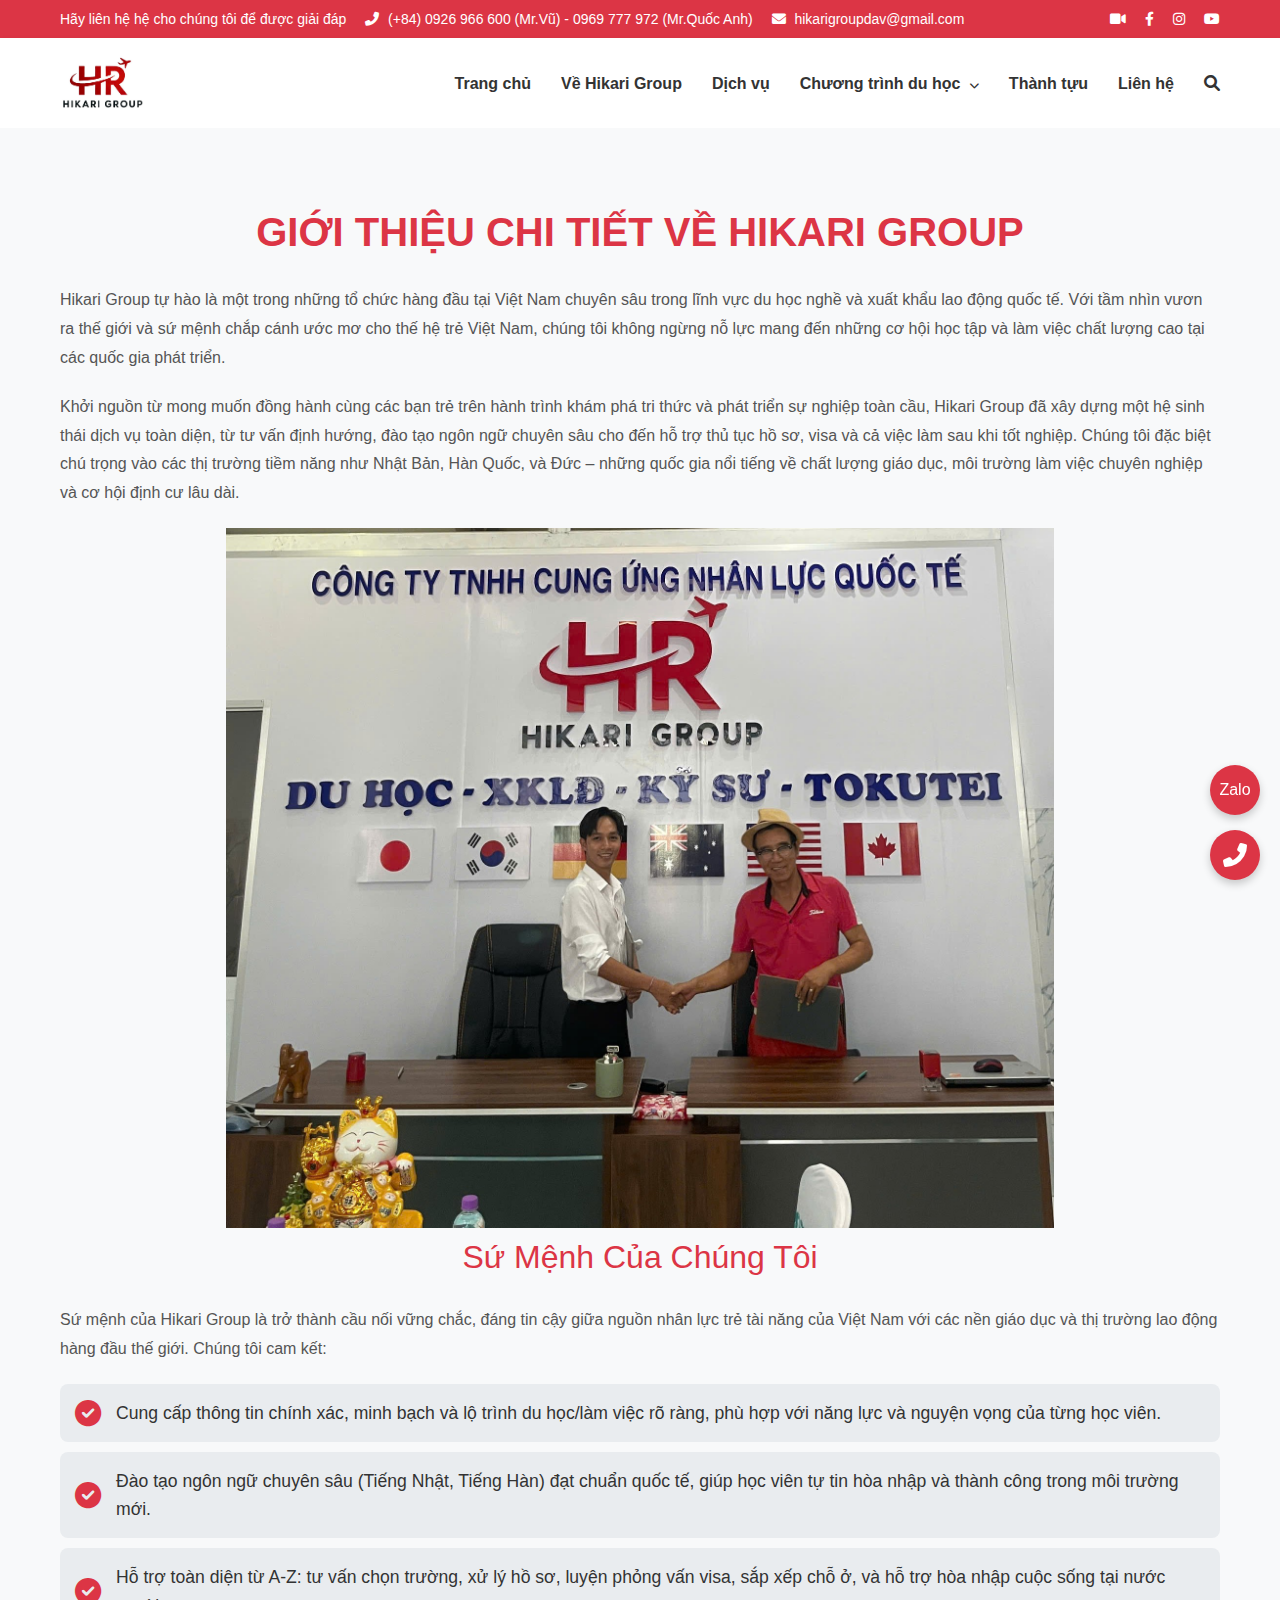
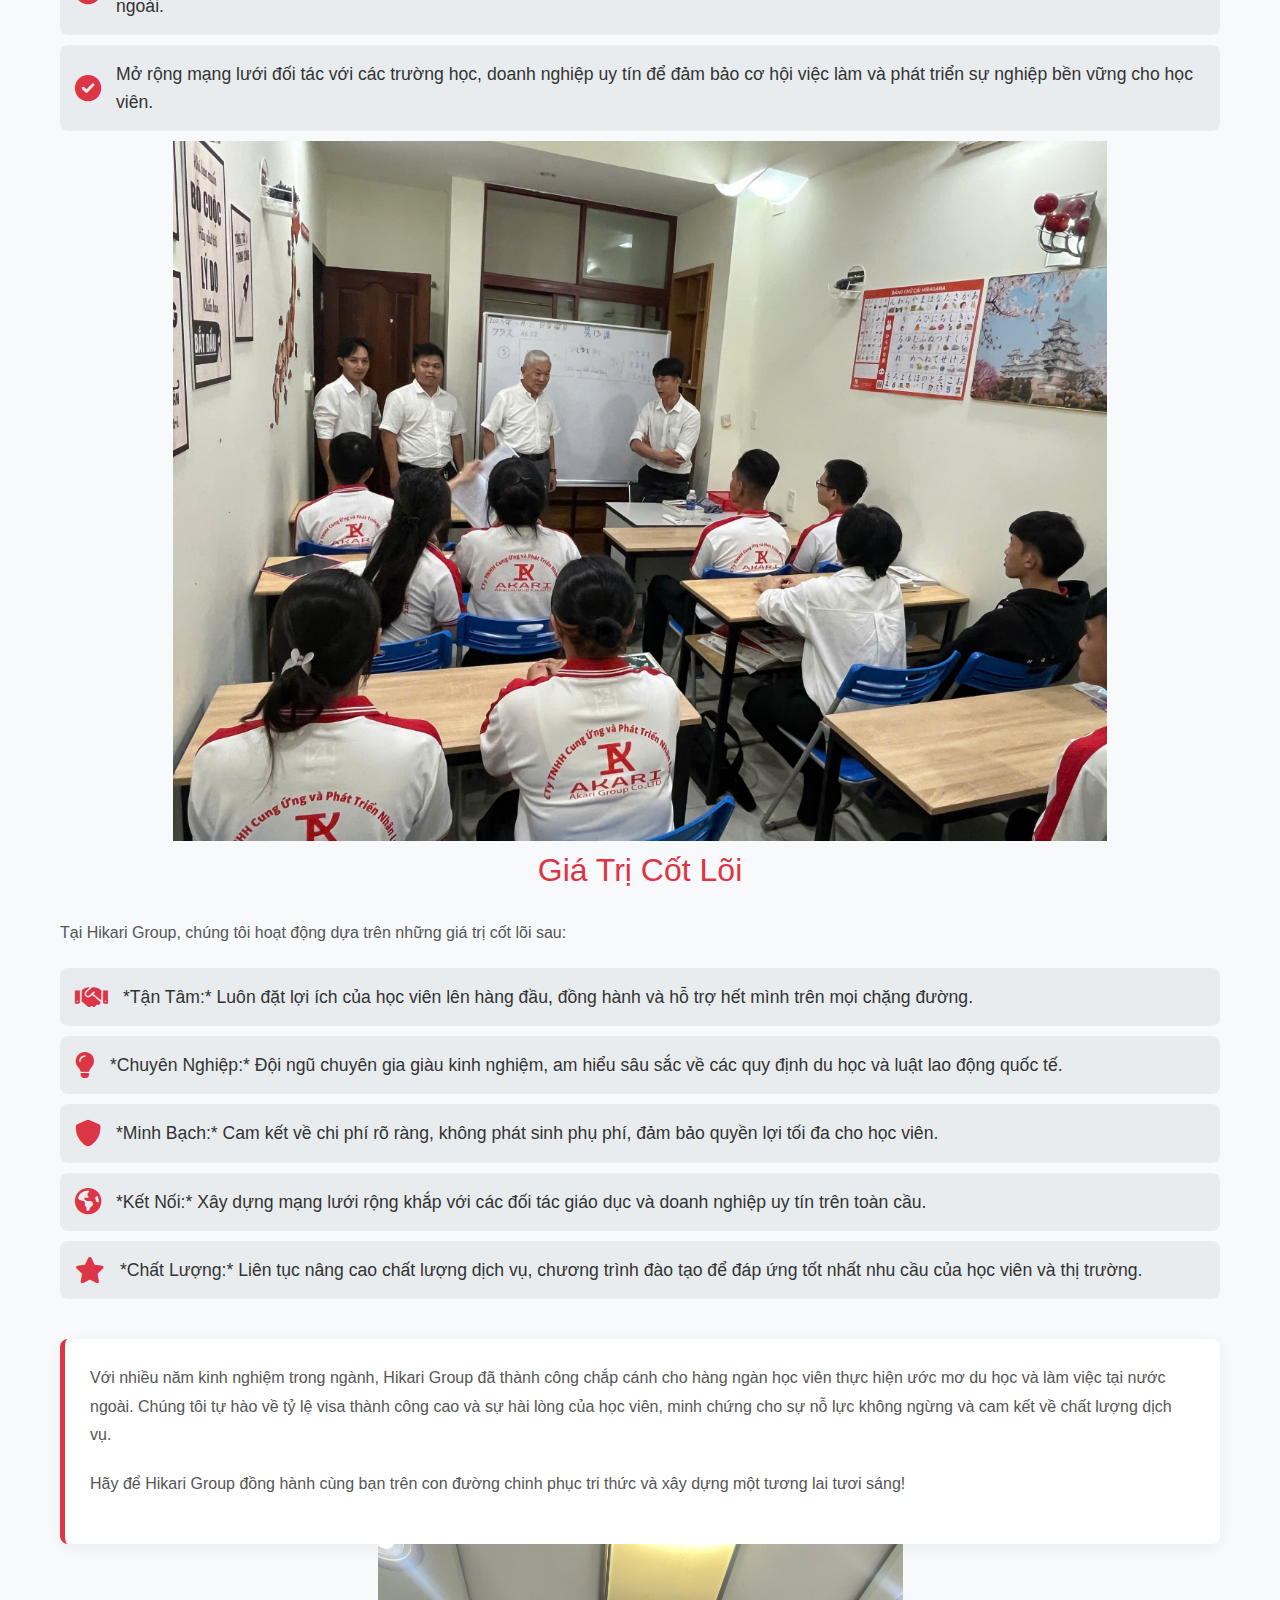
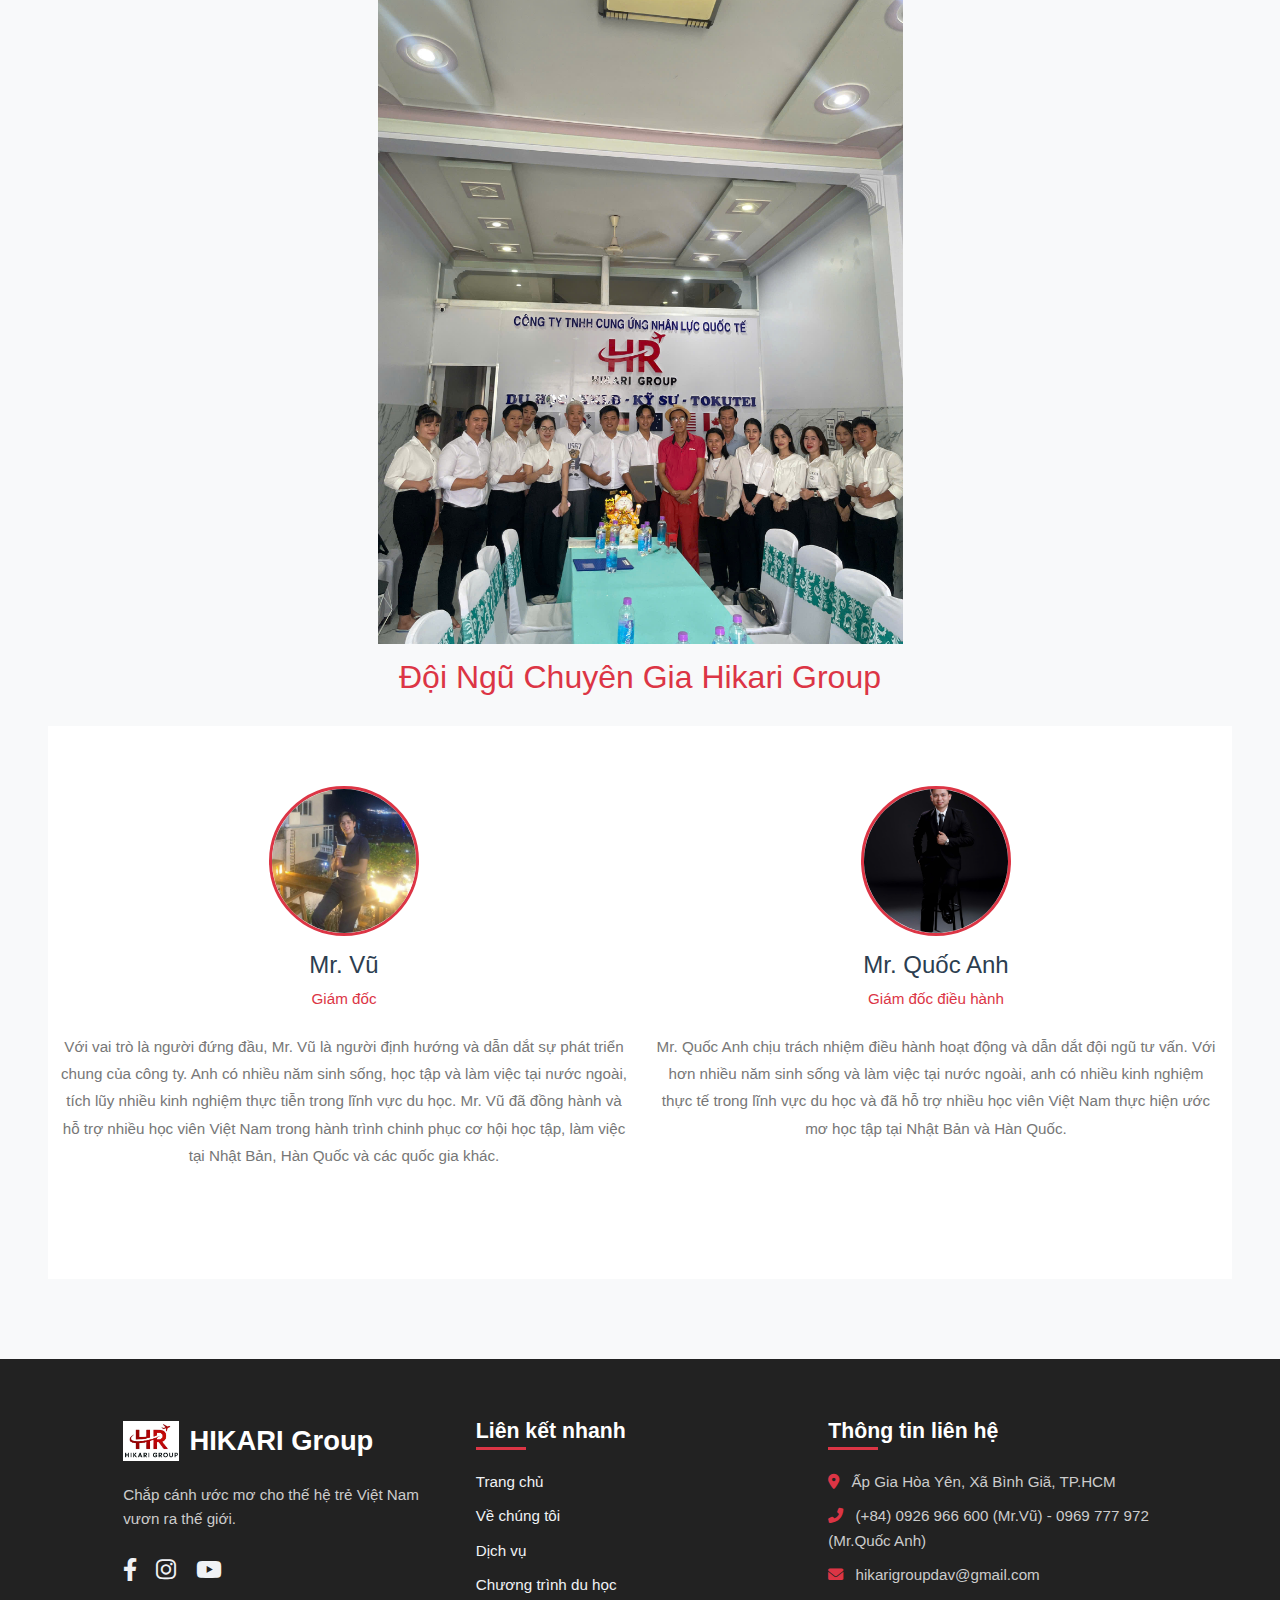
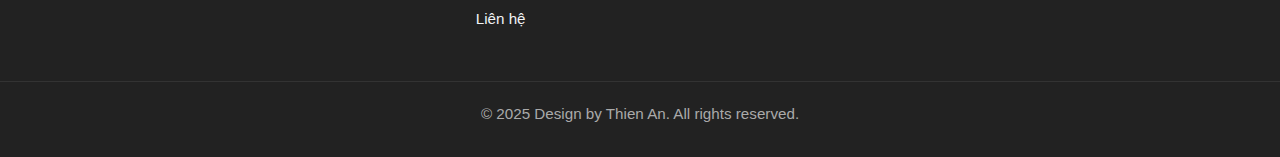
<file: about-hikari-group.html>
<!DOCTYPE html>
<html lang="vi">

<head>
    <meta charset="UTF-8">
    <meta name="viewport" content="width=device-width, initial-scale=1.0">
    <title>Về Hikari Group - Đồng hành cùng du học sinh</title>
    <link rel="icon" type="image/x-icon" href="./assets/images/logo.jpg">
    <link href="https://cdn.jsdelivr.net/npm/bootstrap@5.3.3/dist/css/bootstrap.min.css" rel="stylesheet"
        integrity="sha384-QWTKZyjpPEjISv5WaRU9OFeRpok6YctnYmDr5pNlyT2bRjXh0JMhjY6hW+ALEwIH" crossorigin="anonymous">
    <link rel="stylesheet" href="https://cdnjs.cloudflare.com/ajax/libs/font-awesome/6.0.0-beta3/css/all.min.css">
    <link rel="stylesheet" href="./assets/css/style.css">
    <style>
        /* Custom styles for this detail page if needed */
        .detail-section {
            padding: 80px 0;
            background-color: #f8f9fa;
        }

        .detail-section h1,
        .detail-section h2 {
            color: #dc3545;
            margin-bottom: 30px;
            text-align: center;
        }

        .detail-section p {
            line-height: 1.8;
            color: #555;
            margin-bottom: 20px;
        }

        .detail-section ul {
            list-style: none;
            padding: 0;
        }

        .detail-section ul li {
            background: #e9ecef;
            margin-bottom: 10px;
            padding: 15px;
            border-radius: 8px;
            display: flex;
            align-items: center;
            font-size: 1.1em;
            color: #333;
        }

        .detail-section ul li i {
            color: #dc3545;
            margin-right: 15px;
            font-size: 1.5em;
        }

        .highlight-box {
            background-color: #ffffff;
            border-left: 5px solid #dc3545;
            padding: 25px;
            margin-top: 40px;
            box-shadow: 0 4px 15px rgba(0, 0, 0, 0.05);
            border-radius: 8px;
        }

        .team-section {
            background-color: #ffffff;
            padding: 60px 0;
        }

        .team-member {
            text-align: center;
            margin-bottom: 30px;
        }

        .team-member img {
            width: 150px;
            height: 150px;
            border-radius: 50%;
            object-fit: cover;
            margin-bottom: 15px;
            border: 3px solid #dc3545;
        }

        .team-member h4 {
            color: #2c3e50;
            margin-bottom: 5px;
        }

        .team-member p {
            color: #777;
            font-size: 0.95em;
        }

        .img-about {
            height: 700px;
            width: 100%;
            object-fit: contain;
            margin-bottom: 10px;
        }
    </style>
</head>

<body>
    <header>
        <div class="top-bar">
            <div class="container">
                <div class="contact-info">
                    <span>Hãy liên hệ hệ cho chúng tôi để được giải đáp</span>
                    <a href="tel:+84969777972"><i class="fas fa-phone-alt"></i> (+84) 0926 966 600 (Mr.Vũ) - 0969 777 972 (Mr.Quốc Anh)</a>
                    <a href="mailto:hikarigroupdav@gmail.com"><i class="fas fa-envelope"></i>
                        hikarigroupdav@gmail.com</a>
                </div>
                <div class="social-lang">
                    <a href="#" aria-label="YouTube"><i class="fas fa-video"></i></a>
                    <a href="#" aria-label="Facebook"><i class="fab fa-facebook-f"></i></a>
                    <a href="#" aria-label="Instagram"><i class="fab fa-instagram"></i></a>
                    <a href="#" aria-label="YouTube"><i class="fab fa-youtube"></i></a>
                </div>
            </div>
        </div>

        <nav class="main-nav">
            <div class="container">
                <div class="logo">
                    <a href="index.html"><img src="./assets/images/logo.jpg" alt="Hikari Group Logo"></a>
                </div>
                <ul class="nav-links">
                    <li><a href="index.html">Trang chủ</a></li>
                    <li><a href="#about-us">Về Hikari Group</a></li>
                    <li><a href="index.html#services">Dịch vụ</a></li>
                    <li class="dropdown">
                        <a href="index.html#programs">Chương trình du học <i class="fas fa-chevron-down"></i></a>
                        <div class="dropdown-content">
                            <a href="index.html#japan-programs">Du học Nhật Bản</a>
                            <a href="index.html#korea-programs">Du học Hàn Quốc</a>
                        </div>
                    </li>
                    <li><a href="index.html#achievements">Thành tựu</a></li>
                    <li><a href="index.html#contact">Liên hệ</a></li>
                    <li><a href="#"><i class="fas fa-search"></i></a></li>
                </ul>
            </div>
        </nav>
    </header>

    <main>
        <section id="about-detail" class="detail-section">
            <div class="container" style="display: block;">
                <h1 class="section-title">Giới Thiệu Chi Tiết Về Hikari Group</h1>
                <p>Hikari Group tự hào là một trong những tổ chức hàng đầu tại Việt Nam chuyên sâu trong lĩnh vực du học
                    nghề và xuất khẩu lao động quốc tế. Với tầm nhìn vươn ra thế giới và sứ mệnh chắp cánh ước mơ cho
                    thế hệ trẻ Việt Nam, chúng tôi không ngừng nỗ lực mang đến những cơ hội học tập và làm việc chất
                    lượng cao tại các quốc gia phát triển.</p>
                <p>Khởi nguồn từ mong muốn đồng hành cùng các bạn trẻ trên hành trình khám phá tri thức và phát triển sự
                    nghiệp toàn cầu, Hikari Group đã xây dựng một hệ sinh thái dịch vụ toàn diện, từ tư vấn định hướng,
                    đào tạo ngôn ngữ chuyên sâu cho đến hỗ trợ thủ tục hồ sơ, visa và cả việc làm sau khi tốt nghiệp.
                    Chúng tôi đặc biệt chú trọng vào các thị trường tiềm năng như Nhật Bản, Hàn Quốc, và Đức – những
                    quốc gia nổi tiếng về chất lượng giáo dục, môi trường làm việc chuyên nghiệp và cơ hội định cư lâu
                    dài.</p>

                <img class="img-about" src="./assets/images/about.jpg" alt="Hikari gioi thieu">

                <h2>Sứ Mệnh Của Chúng Tôi</h2>
                <p>Sứ mệnh của Hikari Group là trở thành cầu nối vững chắc, đáng tin cậy giữa nguồn nhân lực trẻ tài
                    năng của Việt Nam với các nền giáo dục và thị trường lao động hàng đầu thế giới. Chúng tôi cam kết:
                </p>
                <ul>
                    <li><i class="fas fa-check-circle"></i> Cung cấp thông tin chính xác, minh bạch và lộ trình du
                        học/làm việc rõ ràng, phù hợp với năng lực và nguyện vọng của từng học viên.</li>
                    <li><i class="fas fa-check-circle"></i> Đào tạo ngôn ngữ chuyên sâu (Tiếng Nhật, Tiếng Hàn) đạt
                        chuẩn quốc tế, giúp học viên tự tin hòa nhập và thành công trong môi trường mới.</li>
                    <li><i class="fas fa-check-circle"></i> Hỗ trợ toàn diện từ A-Z: tư vấn chọn trường, xử lý hồ sơ,
                        luyện phỏng vấn visa, sắp xếp chỗ ở, và hỗ trợ hòa nhập cuộc sống tại nước ngoài.</li>
                    <li><i class="fas fa-check-circle"></i> Mở rộng mạng lưới đối tác với các trường học, doanh nghiệp
                        uy tín để đảm bảo cơ hội việc làm và phát triển sự nghiệp bền vững cho học viên.</li>
                </ul>

                <img class="img-about" src="./assets/images/sumenhHKR.jpg" alt="Hikari gioi thieu">

                <h2>Giá Trị Cốt Lõi</h2>
                <p>Tại Hikari Group, chúng tôi hoạt động dựa trên những giá trị cốt lõi sau:</p>
                <ul>
                    <li><i class="fas fa-handshake"></i> *Tận Tâm:* Luôn đặt lợi ích của học viên lên hàng đầu, đồng
                        hành và hỗ trợ hết mình trên mọi chặng đường.</li>
                    <li><i class="fas fa-lightbulb"></i> *Chuyên Nghiệp:* Đội ngũ chuyên gia giàu kinh nghiệm, am hiểu
                        sâu sắc về các quy định du học và luật lao động quốc tế.</li>
                    <li><i class="fas fa-shield-alt"></i> *Minh Bạch:* Cam kết về chi phí rõ ràng, không phát sinh phụ
                        phí, đảm bảo quyền lợi tối đa cho học viên.</li>
                    <li><i class="fas fa-globe-americas"></i> *Kết Nối:* Xây dựng mạng lưới rộng khắp với các đối tác
                        giáo dục và doanh nghiệp uy tín trên toàn cầu.</li>
                    <li><i class="fas fa-star"></i> *Chất Lượng:* Liên tục nâng cao chất lượng dịch vụ, chương trình
                        đào tạo để đáp ứng tốt nhất nhu cầu của học viên và thị trường.</li>
                </ul>

                <div class="highlight-box">
                    <p>Với nhiều năm kinh nghiệm trong ngành, Hikari Group đã thành công chắp cánh cho hàng ngàn học
                        viên thực hiện ước mơ du học và làm việc tại nước ngoài. Chúng tôi tự hào về tỷ lệ visa thành
                        công cao và sự hài lòng của học viên, minh chứng cho sự nỗ lực không ngừng và cam kết về chất
                        lượng dịch vụ.</p>
                    <p>Hãy để Hikari Group đồng hành cùng bạn trên con đường chinh phục tri thức và xây dựng một tương
                        lai tươi sáng!</p>
                </div>
                <img class="img-about" src="./assets/images/giatri.jpg" alt="Hikari gioi thieu">

                <h2 class="mt-1">Đội Ngũ Chuyên Gia Hikari Group</h2>
                <div class="row team-section">
                      <div class="col-md-6 team-member">
                        <img src="./assets/images/vuAVT.jpg" alt="Mr.Vũ">
                        <h4>Mr. Vũ</h4>
                        <p style="color: #dc3545;">Giám đốc</p>
                        <p>Với vai trò là người đứng đầu, Mr. Vũ là người định hướng và dẫn dắt sự phát triển chung của công ty. Anh có nhiều năm sinh sống, học tập và làm việc tại nước ngoài, tích lũy nhiều kinh nghiệm thực tiễn trong lĩnh vực du học. Mr. Vũ đã đồng hành và hỗ trợ nhiều học viên Việt Nam trong hành trình chinh phục cơ hội học tập, làm việc tại Nhật Bản, Hàn Quốc và các quốc gia khác.</p>
                    </div>
                    <div class="col-md-6 team-member">
                        <img src="./assets/images/quocanh.jpg "alt=Mr.Quốc Anh">
                        <h4>Mr. Quốc Anh</h4>
                        <p style="color: #dc3545;">Giám đốc điều hành</p>
                        <p>Mr. Quốc Anh chịu trách nhiệm điều hành hoạt động và dẫn dắt đội ngũ tư vấn. Với hơn nhiều năm sinh sống và làm việc tại nước ngoài, anh có nhiều kinh nghiệm thực tế trong lĩnh vực du học và đã hỗ trợ nhiều học viên Việt Nam thực hiện ước mơ học tập tại Nhật Bản và Hàn Quốc.</p>
                    </div>
                  
                   
                </div>
            </div>
        </section>
    </main>

    <footer class="footer-section">
        <div class="container" style="justify-content: center;">
            <div class="row">
                <div class="col-md-4 footer-col">
                    <div class="footer-logo">
                        <img src="./assets/images/logo.jpg" alt="Hikari Group Logo">
                        <span>HIKARI Group</span>
                    </div>
                    <p>Chắp cánh ước mơ cho thế hệ trẻ Việt Nam vươn ra thế giới.</p>
                    <div class="social-footer">
                        <a href="#" aria-label="Facebook"><i class="fab fa-facebook-f"></i></a>
                        <a href="#" aria-label="Instagram"><i class="fab fa-instagram"></i></a>
                        <a href="#" aria-label="YouTube"><i class="fab fa-youtube"></i></a>
                    </div>
                </div>
                <div class="col-md-4 footer-col">
                    <h4>Liên kết nhanh</h4>
                    <ul>
                        <li><a href="index.html">Trang chủ</a></li>
                        <li><a href="#about-detail">Về chúng tôi</a></li>
                        <li><a href="index.html#services">Dịch vụ</a></li>
                        <li><a href="index.html#programs">Chương trình du học</a></li>
                        <li><a href="index.html#contact">Liên hệ</a></li>
                    </ul>
                </div>
                <div class="col-md-4 footer-col">
                    <h4>Thông tin liên hệ</h4>
                    <p><i class="fas fa-map-marker-alt"></i> Ấp Gia Hòa Yên, Xã Bình Giã, TP.HCM
                    </p>
                    <p><i class="fas fa-phone-alt"></i> (+84) 0926 966 600 (Mr.Vũ) - 0969 777 972 (Mr.Quốc Anh) </p>
                    <p><i class="fas fa-envelope"></i> hikarigroupdav@gmail.com</p>
                </div>
            </div>
        </div>
        <div class="footer-bottom">
            <p>© 2025 Design by Thien An. All rights reserved.</p>
        </div>
    </footer>

    <!-- Floating buttons for mobile/chat -->
    <div class="floating-buttons">
        <a href="https://zalo.me/0926966600" class="floating-button chat-icon" aria-label="Facebook Messenger"
            style="align-items: unset;">
            <p style="display: flex; height: 100%; align-items: center; font-size: 16px;">Zalo</p>
        </a>
        <a href="tel:0926966600" class="floating-button phone-icon" aria-label="Phone Call"><i
                class="fas fa-phone-alt"></i></a>
    </div>

    <!-- back to top -->
    <a href="" id="back-to-top" class="back-to-top" role="button" aria-label="Back to top">
        <i class="fas fa-arrow-up"></i>
    </a>

    <script src="https://cdn.jsdelivr.net/npm/bootstrap@5.3.3/dist/js/bootstrap.bundle.min.js"
        integrity="sha384-YvpcrYf0tY3lHB60NNkmXc5s9fDVZLESaAA55NDzOxhy9GkcIdslK1eI0j/c3d1vJ/mC+V8"
        crossorigin="anonymous"></script>
    <script>
        document.addEventListener('DOMContentLoaded', function () {
            const backToTopButton = document.getElementById('back-to-top');

            window.addEventListener('scroll', function () {
                if (window.scrollY > 300) { // Show button after scrolling 300px
                    backToTopButton.classList.add('show');
                } else {
                    backToTopButton.classList.remove('show');
                }
            });

            backToTopButton.addEventListener('click', function (e) {
                e.preventDefault();
                window.scrollTo({
                    top: 0,
                    behavior: 'smooth'
                });
            });
        });
    </script>
</body>

</html>
</file>
<file: assets/css/style.css>
/* Basic Reset & Body Styles */
body {
  margin: 0;
  font-family: "Inter", Arial, system-ui; /* Using Inter for a modern look */
  color: #333;
  line-height: 1.6;
  background-color: #f8f8f8; /* Light background to match */
  overflow-x: hidden; /* Prevent horizontal scroll on smaller screens */
}

.col-md-custom {
  width:49%
}



.container {
  max-width: 1200px; /* Adjust as needed */
  margin: 0 auto;
  padding: 0 20px;
  display: flex; For alignment in header/nav
  align-items: center; /* For vertical alignment */
}

a {
  text-decoration: none !important;
  color: inherit; /* Inherit color from parent */
}

ul {
  list-style: none;
  padding: 0;
  margin: 0;
}

/* Reusable section title */
.section-title {
  font-size: 2.5em; /* Kích thước tiêu đề */
  font-weight: 800; /* Rất đậm */
  color: #dc3545; /* Màu đỏ */
  margin-bottom: 40px; /* Khoảng cách dưới tiêu đề */
  text-transform: uppercase; /* Chữ hoa */
  line-height: 1.2;
}
.text-center {
  text-align: center;
}
.text-white {
  color: #fff !important;
}

/* Top Bar Styles */
.top-bar {
  background-color: #dc3545; /* Red color */
  color: #fff;
  padding: 8px 0;
  font-size: 14px;
}

.top-bar .container {
  justify-content: space-between; /* Distribute items */
  flex-wrap: wrap; /* Allow wrapping on smaller screens */
}

.top-bar .contact-info span {
  margin-right: 15px;
}

.top-bar .contact-info a {
  margin-right: 15px;
  color: #fff;
  transition: color 0.3s ease;
}

.top-bar .contact-info a:hover {
  color: #eee;
}

.top-bar .contact-info i {
  margin-right: 5px;
}

.top-bar .social-lang a {
  color: #fff;
  margin-left: 15px;
  transition: color 0.3s ease;
}

.top-bar .social-lang a:hover {
  color: #eee;
}

/* Main Navigation Styles */
.main-nav {
  background-color: #fff;
  padding: 15px 0;
  box-shadow: 0 2px 5px rgba(0, 0, 0, 0.1);
}

.main-nav .container {
  justify-content: space-between;
}

.main-nav .logo {
  display: flex;
  align-items: center;
  font-size: 24px;
  font-weight: bold;
  color: #333; /* Dark color for text */
}

.main-nav .logo img {
  height: 60px; /* Adjust logo size */
  margin-right: 20px;
}

.main-nav .nav-links {
  display: flex;
  align-items: center;
}

.main-nav .nav-links li {
  margin-left: 30px; /* Spacing between links */
  position: relative; /* For dropdown */
}

.main-nav .nav-links a {
  color: #333;
  font-weight: 600;
  transition: color 0.3s ease;
}

.main-nav .nav-links a:hover {
  color: #dc3545; /* Red hover effect */
}

.main-nav .nav-links .dropdown .fa-chevron-down {
  font-size: 10px; /* Smaller arrow */
  margin-left: 5px;
}

/* Dropdown Menu */
.dropdown-content {
  display: none;
  position: absolute;
  background-color: #f9f9f9;
  min-width: 160px;
  box-shadow: 0px 8px 16px 0px rgba(0, 0, 0, 0.2);
  z-index: 10; /* Higher z-index to ensure it's on top */
  top: 100%; /* Position below the parent link */
  left: 0;
  padding: 10px 0;
  border-radius: 5px;
}

.dropdown-content a {
  color: black;
  padding: 12px 16px;
  text-decoration: none;
  display: block;
  text-align: left;
  white-space: nowrap; /* Prevent wrapping */
}

.dropdown-content a:hover {
  background-color: #f1f1f1;
}

.dropdown:hover .dropdown-content {
  display: block;
}

/* HERO SECTION WITH BOOTSTRAP CAROUSEL STYLES */
.hero-section {
  position: relative;
  overflow: hidden;
  min-height: 550px;
  display: flex;
  align-items: center;
  padding-top: 50px; /* Add some padding to push content down from header */
  padding-bottom: 50px;
}

#heroCarousel {
  position: absolute;
  top: 0;
  left: 0;
  width: 100%;
  height: 100%;
  z-index: 0;
}

.hero-carousel-img {
  height: 100%;
  object-fit: cover;
}

.hero-content-overlay {
  position: absolute;
  top: 0;
  left: 0;
  width: 100%;
  height: 100%;
  z-index: 1; /* Place above carousel, but below flag background */
  display: flex;
  align-items: center;
}

.hero-container {
  max-width: 1200px;
  margin: 0 auto;
  padding: 0 20px;
  display: flex;
  align-items: center;
  position: relative;
  z-index: 2; /* Ensure content is above background effects */
}

.hero-content {
  flex: 1;
  max-width: 55%;
  padding: 40px 0;
  position: relative;
  z-index: 3;
  color: #333; /* Text color for readability over backgrounds */
  text-shadow: 1px 1px 3px rgba(0, 0, 0, 0.1); /* Subtle text shadow */
}

.hero-content h1 {
  font-size: 3.8em;
  font-weight: 800;
  color: #dc3545;
  line-height: 1.1;
  margin-bottom: 25px;
  text-transform: uppercase;
}

.hero-benefits {
  list-style: none;
  padding: 0;
  margin-bottom: 30px;
  color: #333;
  font-size: 1.1em;
  font-weight: 500;
}

.hero-benefits li {
  margin-bottom: 8px;
  display: flex;
  align-items: center;
}

.hero-benefits i {
  color: #dc3545;
  margin-right: 10px;
  font-size: 1em;
}

.btn-register {
  display: inline-flex;
  align-items: center;
  background-color: #dc3545;
  color: #fff;
  padding: 15px 30px;
  border-radius: 5px;
  font-size: 1.1em;
  font-weight: bold;
  text-transform: uppercase;
  transition: background-color 0.3s ease, transform 0.2s ease,
    box-shadow 0.3s ease;
  box-shadow: 0 4px 8px rgba(0, 0, 0, 0.2);
}

.btn-register i {
  margin-right: 10px;
  transition: transform 0.2s ease;
}

.btn-register:hover {
  background-color: #c82333;
  transform: translateY(-2px);
  box-shadow: 0 6px 12px rgba(0, 0, 0, 0.3);
}

.btn-register:hover i {
  transform: translateX(3px);
}

.hero-image-placeholder {
  width: 65%;
  height: 100%;
}

.hero-section::before {
  content: "";
  position: absolute;
  top: 0;
  left: 0;
  width: 60%;
  height: 100%;
  background-image: url("[https://placehold.co/800x600/EEEEEE/333333?text=German+Flag+Background](https://placehold.co/800x600/EEEEEE/333333?text=German+Flag+Background)"); /* Placeholder for German Flag */
  background-size: cover;
  background-position: top left;
  opacity: 0.15;
  z-index: 0;
}

/* ABOUT HIKARI GROUP SECTION STYLES */
.about-section {
  padding: 80px 0;
  background-color: #fff;
}

.about-section .container {
  align-items: flex-start;
  justify-content: space-between;
  flex-wrap: wrap;
}

.about-image-wrapper {
  position:relative;
  flex: 0 0 45%;
  max-width: 45%;
  padding-right: 30px;
}

.about-image-wrapper:before {
  content: "";
  position: absolute;
  /* background: #cececf; */
  top: 74px;
  left: 44px;
  width: 100%;
  height: 100%;
  background-image: url("/assets/images/tiec.jpg");
  background-size: cover;
  background-position: center;
  /* background-color: rgba(0, 0, 0, 0.5); */
  border-radius: 8px; /* Bo góc nhẹ cho ảnh */
  /* border-right: 23px solid #cececf; 
  border-bottom: 23px solid #cececf; */
}

.about-image-wrapper img {
  width: 100%;
  height: auto;
  display: block; /* Loại bỏ khoảng trắng thừa dưới ảnh */
  border-radius: 8px;
}

.achievements-section {
  background:#dc3545;
}

.about-image-wrapper img:hover {
  transform: translateY(-5px);
  box-shadow: 20px 20px 25px rgba(0, 0, 0, 0.4);
}

.about-content {
  flex: 0 0 50%;
  max-width: 50%;
  padding-left: 20px;
}

.about-content p {
  font-size: 1.1em;
  line-height: 1.8;
  margin-bottom: 20px;
  color: #555;
}

.btn-read-more {
  display: inline-flex;
  align-items: center;
  background-color: #dc3545;
  color: #fff;
  padding: 12px 25px;
  border-radius: 5px;
  font-size: 1em;
  font-weight: bold;
  text-transform: uppercase;
  transition: background-color 0.3s ease, transform 0.2s ease,
    box-shadow 0.3s ease;
  box-shadow: 0 4px 8px rgba(0, 0, 0, 0.2);
  margin-top: 10px;
}

.btn-read-more i {
  margin-left: 10px;
  transition: transform 0.2s ease;
}

.btn-read-more:hover {
  background-color: #c82333;
  transform: translateY(-2px);
  box-shadow: 0 6px 12px rgba(0, 0, 0, 0.3);
}

.btn-read-more:hover i {
  transform: translateX(3px);
}

/* SERVICES SECTION */
.services-section {
  padding: 80px 0;
  background-color: #f0f2f5; /* Light grey background */
}
.services-section .row {
  justify-content: center; /* Center cards if they don't fill a row */
}
.service-item {
  text-align: center;
  padding: 30px 20px;
  background-color: #fff;
  border-radius: 8px;
  box-shadow: 0 5px 15px rgba(0, 0, 0, 0.1);
  margin: 15px; /* Spacing between cards */
  flex: 1; /* Allow flex growth */
  min-width: 280px; /* Minimum width for cards before wrapping */
  transition: transform 0.3s ease, box-shadow 0.3s ease;
}
.service-item:hover {
  transform: translateY(-10px);
  box-shadow: 0 10px 25px rgba(0, 0, 0, 0.2);
}
.service-icon {
  font-size: 3em;
  color: #dc3545;
  margin-bottom: 20px;
}
.service-item h3 {
  font-size: 1.5em;
  font-weight: bold;
  margin-bottom: 15px;
  color: #333;
}
.service-item p {
  font-size: 1em;
  color: #666;
  line-height: 1.6;
}

/* COMMITMENT SECTION */
.commitment-section {
  padding: 80px 0;
  background-color: #dc3545; /* Red background */
  color: #fff;
}
.commitment-item {
  display: flex;
  align-items: flex-start;
  margin-bottom: 25px;
  padding: 0 15px;
}
.commitment-item i {
  font-size: 2em;
  margin-right: 20px;
  color: #fff; /* White icon */
  flex-shrink: 0; /* Prevent icon from shrinking */
}
.commitment-item p {
  font-size: 1.1em;
  line-height: 1.6;
  color: #fff;
  margin-bottom: 0;
}

/* PROGRAMS SECTION */
.programs-section {
  padding: 80px 0;
  background-color: #fff;
}
.program-type {
  margin-bottom: 60px;
}
.program-type:last-child {
  margin-bottom: 0;
}
.program-type h3 {
  font-size: 2em;
  font-weight: bold;
  color: #333;
  margin-bottom: 30px;
  padding-bottom: 10px;
  border-bottom: 2px solid #eee;
}
.program-card {
  background-color: #f9f9f9;
  border-radius: 8px;
  box-shadow: 0 2px 10px rgba(0, 0, 0, 0.08);
  padding: 25px;
  margin-bottom: 30px;
  transition: transform 0.3s ease, box-shadow 0.3s ease;
}
.program-card:hover {
  transform: translateY(-5px);
  box-shadow: 0 5px 15px rgba(0, 0, 0, 0.15);
}
.program-card h4 {
  font-size: 1.3em;
  font-weight: bold;
  color: #dc3545;
  margin-bottom: 15px;
}
.program-card ul {
  list-style: none;
  padding: 0;
}
.program-card ul li {
  font-size: 1em;
  color: #555;
  margin-bottom: 8px;
  line-height: 1.5;
}
.program-card ul li strong {
  color: #333;
}

.process-steps {
  margin-top: 30px;
  justify-content: center;
}
.process-step {
  text-align: center;
  padding: 25px;
  background-color: #fff;
  border-radius: 8px;
  box-shadow: 0 2px 10px rgba(0, 0, 0, 0.08);
  margin: 15px;
  flex: 1;
  min-width: 280px;
}
.process-step .step-number {
  font-size: 2.5em;
  font-weight: bold;
  color: #dc3545;
  background-color: #fbe9ea; /* Light red background */
  width: 60px;
  height: 60px;
  border-radius: 50%;
  display: flex;
  align-items: center;
  justify-content: center;
  margin: 0 auto 20px auto;
}
.process-step h5 {
  font-size: 1.2em;
  font-weight: bold;
  color: #333;
  margin-bottom: 10px;
}
.process-step p {
  font-size: 0.95em;
  color: #666;
  line-height: 1.6;
}

/* CONTACT SECTION */
.contact-section {
  padding: 80px 0;
  background-color: #f0f2f5;
}
.contact-info-block,
.contact-form-block {
  padding: 30px;
  background-color: #fff;
  border-radius: 8px;
  box-shadow: 0 5px 15px rgba(0, 0, 0, 0.1);
  margin-bottom: 30px;
}
.contact-info-block h3,
.contact-form-block h3 {
  font-size: 1.8em;
  font-weight: bold;
  color: #333;
  margin-bottom: 25px;
  border-bottom: 2px solid #eee;
  padding-bottom: 10px;
}
.contact-info-block p {
  font-size: 1.05em;
  color: #555;
  margin-bottom: 15px;
  display: flex;
  align-items: flex-start;
}
.contact-info-block p i {
  margin-right: 10px;
  color: #dc3545;
  font-size: 1.2em;
  margin-top: 3px;
}
.social-contact a {
  font-size: 1.8em;
  color: #dc3545;
  margin-right: 20px;
  transition: color 0.3s ease;
}
.social-contact a:hover {
  color: #c82333;
}
.form-control {
  border-radius: 5px;
  padding: 12px;
  font-size: 1em;
  border: 1px solid #ddd;
}
.form-control:focus {
  border-color: #dc3545;
  box-shadow: 0 0 0 0.25rem rgba(220, 53, 69, 0.25);
}
.btn-primary-custom {
  background-color: #dc3545;
  color: #fff;
  padding: 12px 30px;
  border-radius: 5px;
  font-size: 1.1em;
  font-weight: bold;
  border: none;
  transition: background-color 0.3s ease, transform 0.2s ease;
}
.btn-primary-custom:hover {
  background-color: #c82333;
  transform: translateY(-2px);
}
.map-container {
  border-radius: 8px;
  overflow: hidden; /* Ensure map corners are rounded */
  box-shadow: 0 5px 15px rgba(0, 0, 0, 0.1);
}
.map-container iframe {
  border-radius: 8px;
}

/* FOOTER SECTION */
.footer-section {
  background-color: #222; /* Dark background */
  color: #f0f2f5; /* Light text */
  padding: 60px 0 30px 0;
  font-size: 0.95em;
}
.footer-logo {
  display: flex;
  align-items: center;
  margin-bottom: 20px;
}
.footer-logo img {
  height: 40px;
  margin-right: 10px;
}
.footer-logo span {
  font-size: 1.8em;
  font-weight: bold;
  color: #fff;
}
.footer-col h4 {
  font-size: 1.4em;
  font-weight: bold;
  color: #fff;
  margin-bottom: 25px;
  position: relative;
}
.footer-col h4::before {
  content: "";
  position: absolute;
  left: 0;
  bottom: -5px;
  height: 3px;
  width: 50px;
  background-color: #dc3545;
}
.footer-col ul {
  padding: 0;
  list-style: none;
}
.footer-col ul li {
  margin-bottom: 10px;
}
.footer-col ul li a {
  color: #f0f2f5;
  transition: color 0.3s ease;
}
.footer-col ul li a:hover {
  color: #dc3545;
}
.footer-col p {
  color: #ccc;
  margin-bottom: 10px;
}
.footer-col p i {
  margin-right: 8px;
  color: #dc3545;
}
.social-footer {
  margin-top: 20px;
}
.social-footer a {
  font-size: 1.5em;
  color: #f0f2f5;
  margin-right: 15px;
  transition: color 0.3s ease;
}
.social-footer a:hover {
  color: #dc3545;
}
.footer-bottom {
  text-align: center;
  margin-top: 40px;
  padding-top: 20px;
  border-top: 1px solid #333;
}
.footer-bottom p {
  color: #aaa;
  margin-bottom: 0;
}

/* Floating Buttons (unchanged) */
.floating-buttons {
  position: fixed;
  right: 20px;
  bottom: 20px;
  z-index: 1000;
  display: flex;
  flex-direction: column;
  gap: 15px;
}

.floating-button {
  background-color: #dc3545;
  color: #fff;
  width: 50px;
  height: 50px;
  border-radius: 50%;
  display: flex;
  align-items: center;
  justify-content: center;
  font-size: 24px;
  box-shadow: 0 4px 8px rgba(0, 0, 0, 0.2);
  transition: background-color 0.3s ease, transform 0.2s ease;
}

.floating-button:hover {
  background-color: #c82333;
  transform: translateY(-3px); /* Slightly more lift */
}


.doi-tac img{
  object-fit:cover;
  height:250px;
  width:100%;
  border:16px solid #fff
}

.doi-tac p {
  color:#FFF;
  text-align:center;
  margin-top:0.5rem;
  font-weight:bold;
}

/* Responsive adjustments */
@media (max-width: 992px) {
  .main-nav .nav-links li {
    margin-left: 15px;
  }
  .hero-content h1 {
    font-size: 3em;
  }
  .hero-content {
    max-width: 65%;
  }
  .hero-image-placeholder {
    width: 35%;
  }
  .about-image-wrapper {
    flex: 0 0 50%;
    max-width: 50%;
    padding-right: 20px;
  }
  .about-content {
    flex: 0 0 45%;
    max-width: 45%;
    padding-left: 15px;
  }
  .section-title {
    font-size: 2.2em;
  }
  .service-item,
  .program-card,
  .process-step {
    margin: 10px; /* Adjust margin for smaller screens */
  }
  .commitment-item {
    margin-bottom: 20px;
  }
}

@media (max-width: 768px) {
  .top-bar .container,
  .main-nav .container {
    flex-direction: column;
    text-align: center;
  }

  .top-bar .contact-info,
  .top-bar .social-lang {
    margin-bottom: 10px;
  }
  .top-bar .contact-info a {
    margin-right: 10px;
  }

  .main-nav .logo {
    margin-bottom: 15px;
  }

  .main-nav .nav-links {
    flex-direction: column;
    width: 100%;
    gap: 10px;
  }
  .main-nav .nav-links li {
    margin-left: 0;
  }
  .main-nav .nav-links .dropdown-content {
    position: static; /* Make dropdown flow naturally */
    box-shadow: none;
    background-color: #fefefe;
    width: 100%;
    padding: 5px 0;
  }

  .hero-section {
    min-height: 500px;
    padding-top: 40px;
    padding-bottom: 40px;
  }
  .hero-content-overlay {
    position: relative;
    height: auto;
    padding-bottom: 40px;
  }
  .hero-container {
    flex-direction: column;
    text-align: center;
  }
  .hero-content {
    max-width: 100%;
    padding-right: 0;
    margin-bottom: 30px;
    padding-top: 0;
    padding-bottom: 0;
  }
  .hero-content h1 {
    font-size: 2.5em;
    margin-bottom: 20px;
  }
  .hero-benefits {
    text-align: left;
    margin: 0 auto 25px auto;
    max-width: 350px; /* Constrain width for better readability */
  }
  .hero-image-placeholder {
    display: none;
  }
  .hero-section::before {
    width: 100%;
    height: 100%;
    opacity: 0.1;
    background-position: center;
  }

  .about-section .container {
    flex-direction: column;
    align-items: center;
    text-align: center;
  }
  .about-image-wrapper,
  .about-content {
    flex: 0 0 100%;
    max-width: 100%;
    padding: 0;
  }
  .about-image-wrapper {
    margin-bottom: 30px;
  }
  .about-image-wrapper img {
    box-shadow: 10px 10px 15px rgba(0, 0, 0, 0.2); /* Adjust shadow for mobile */
  }
  .about-content {
    text-align: center;
  }
  .section-title {
    font-size: 2em;
    margin-bottom: 25px;
  }
  .about-content p {
    font-size: 1em;
    margin-bottom: 15px;
  }
  .btn-read-more {
    margin-top: 15px;
  }

  .service-item,
  .program-card,
  .process-step {
    flex: 0 0 90%; /* Almost full width for better stacking */
    max-width: 90%;
    margin: 15px auto; /* Center items */
  }
  .commitment-item {
    flex-direction: column; /* Stack icon and text */
    text-align: center;
    align-items: center;
  }
  .commitment-item i {
    margin-right: 0;
    margin-bottom: 10px;
  }
  .commitment-item p {
    font-size: 1em;
  }
  .program-type h3 {
    font-size: 1.8em;
  }
  .contact-info-block,
  .contact-form-block {
    padding: 25px;
  }
  .contact-info-block h3,
  .contact-form-block h3 {
    font-size: 1.5em;
    margin-bottom: 20px;
  }
  .contact-info-block p {
    font-size: 1em;
  }

  .footer-col {
    margin-bottom: 30px;
    text-align: center;
  }
  .footer-col h4::before {
    left: 50%;
    transform: translateX(-50%);
  }
  .social-footer {
    text-align: center;
  }
  .footer-logo {
    justify-content: center;
  }
}

@media (max-width: 480px) {
  .hero-content h1 {
    font-size: 2em;
  }
  .btn-register {
    font-size: 1em;
    padding: 12px 25px;
  }
  .floating-buttons {
    right: 10px;
    bottom: 10px;
  }
  .floating-button {
    width: 45px;
    height: 45px;
    font-size: 20px;
  }
  .section-title {
    font-size: 1.8em;
  }
  .about-content p {
    font-size: 0.95em;
  }
  .btn-read-more {
    padding: 10px 20px;
    font-size: 0.9em;
  }
  .service-item,
  .program-card,
  .process-step {
    padding: 20px;
  }
  .program-type h3 {
    font-size: 1.6em;
  }
  .program-card h4 {
    font-size: 1.2em;
  }
  .process-step .step-number {
    width: 50px;
    height: 50px;
    font-size: 2em;
  }
  .contact-info-block p {
    font-size: 0.95em;
  }
  .social-contact a {
    font-size: 1.5em;
  }
  .btn-primary-custom {
    font-size: 1em;
    padding: 10px 20px;
  }
}

/* back to top */
/* Back to Top Button */
.back-to-top {
  position: fixed;
  bottom: 154px; /* Adjust as needed to not overlap with existing floating buttons */
  right: 20px;
  background-color: #dc3545; /* Or your preferred brand color */
  color: white;
  width: 50px;
  height: 50px;
  border-radius: 50%;
  display: flex;
  align-items: center;
  justify-content: center;
  font-size: 24px;
  box-shadow: 0 2px 10px rgba(0, 0, 0, 0.2);
  z-index: 1000;
  transition: background-color 0.3s, transform 0.3s, opacity 0.5s ease-in-out;
  opacity: 0; /* Hidden by default */
  visibility: hidden; /* Hidden by default */
}

.back-to-top:hover {
  background-color: #c82333; /* Darker shade on hover */
  transform: translateY(-3px);
}

.back-to-top.show {
  opacity: 1;
  visibility: visible;
}
</file>
